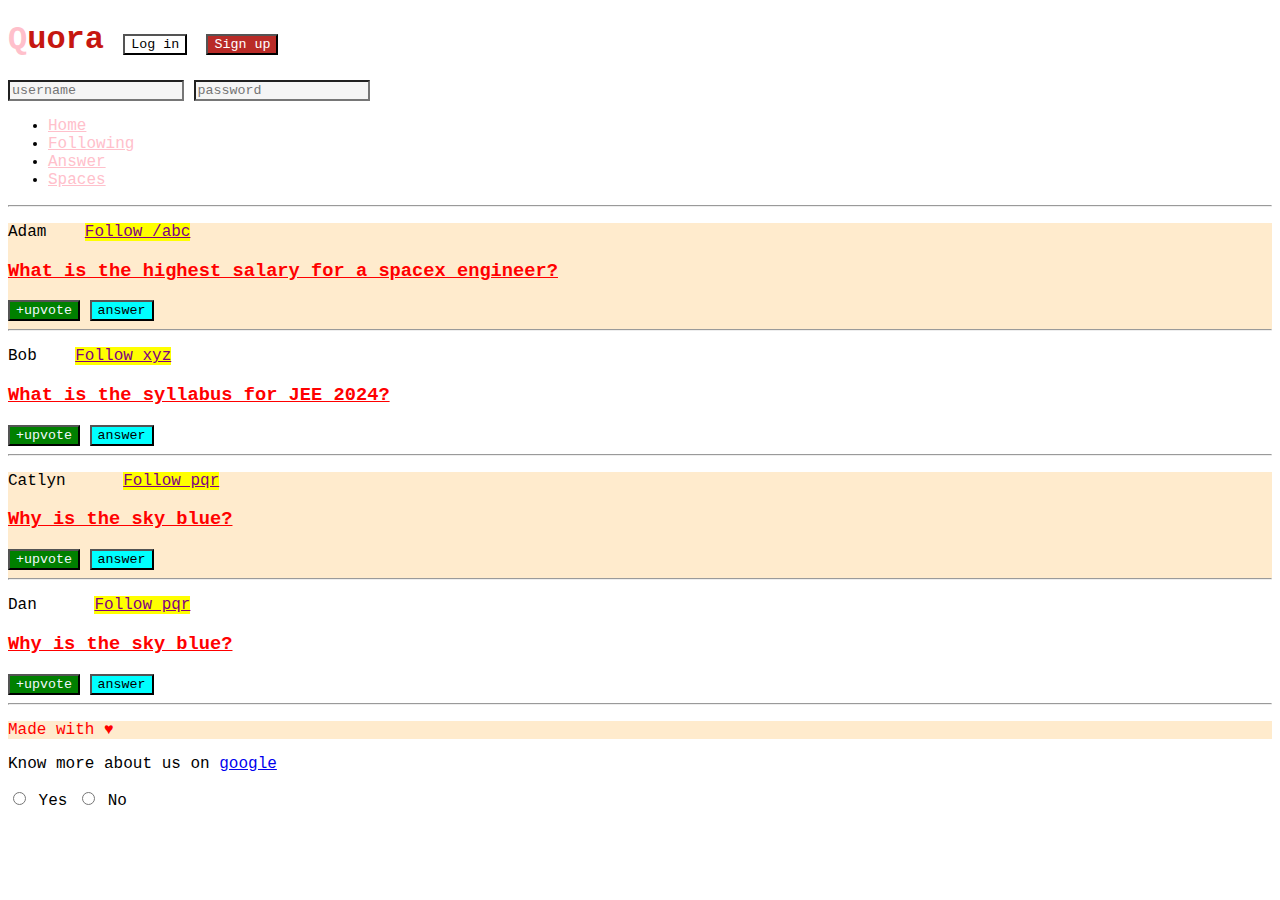
<file: index.html>
<!DOCTYPE html>
<html lang="en">
  <head>
    <meta charset="UTF-8" />
    <meta http-equiv="X-UA-Compatible" content="IE=edge" />
    <meta name="viewport" content="width=device-width, initial-scale=1.0" />
    <title>CSS Chapter2</title>
    <link rel="Stylesheet" href="5.style.css"/>
    <link rel="stylesheet" href="5.style2.css"/>
  </head>
  <body>
    <header>
        <h1>Quora 
        <button id="login">Log in</button>
        <button id="signup">Sign up</button>
        </h1>
        
        <div>
            <input type="text" placeholder="username">
            <input type="password" placeholder="password">
        </div>
        <nav>
            <ul>
                <li><a href="/home">Home</a></li>
                <li><a href="/following">Following</a></li>
                <li><a href="/answer">Answer</a></li>
                <li><a href="/spaces">Spaces</a></li>
            </ul>
        </nav>
        <hr>
    </header>
    <main>
        <div>
        <p class="post">
        Adam &nbsp;&nbsp;
        <a class="follow" href="/adam">Follow /abc</a></span>
        </p>
        <h3>What is the highest salary for a spacex engineer?</h3>
        <span>
            <button class="upvote">+upvote</button>
            <button>answer</button>
        </span>
        <hr />
    </div>
        <div>
        <p class="post">
        Bob &nbsp;&nbsp;
        <a class="follow" href="/bob">Follow xyz</a>
        </p>
        <h3>What is the syllabus for JEE 2024?</h3>
        <span>
            <button class="upvote">+upvote</button>
            <button>answer</button>
        </span>
        <hr />
        </div>
        <div>
        <p class="post">
        Catlyn &nbsp;&nbsp;&nbsp;&nbsp;
        <a class="follow" href="/catlyn">Follow pqr</a>
        </p>
        <h3>Why is the sky blue?</h3>
        <span>
            <button class="upvote">+upvote</button>
            <button>answer</button>
        </span>
        <hr />
        </div>
        <div>
        <p class="post">
            Dan &nbsp;&nbsp;&nbsp;&nbsp;
            <a class="follow" href="/dan">Follow pqr</a>
            </p>
            <h3>Why is the sky blue?</h3>
            <span>
                <button class="upvote">+upvote</button>
                <button>answer</button>
            </span>
            <hr />
        </div>
    </main>
    <div id="myid">
    <p>Made with &hearts; </p>
    </div>
    <p class="knowus">Know more about us on <a href="goole.com">google</a></p>
    <div>
        <input type="radio" id="yes" name="agreement">
        <lable for="yes">Yes</lable>
        <input type="radio" id="no" name="agreement">
        <lable for="no">No</lable>
    </div>
    
  </body>
</html>
</file>
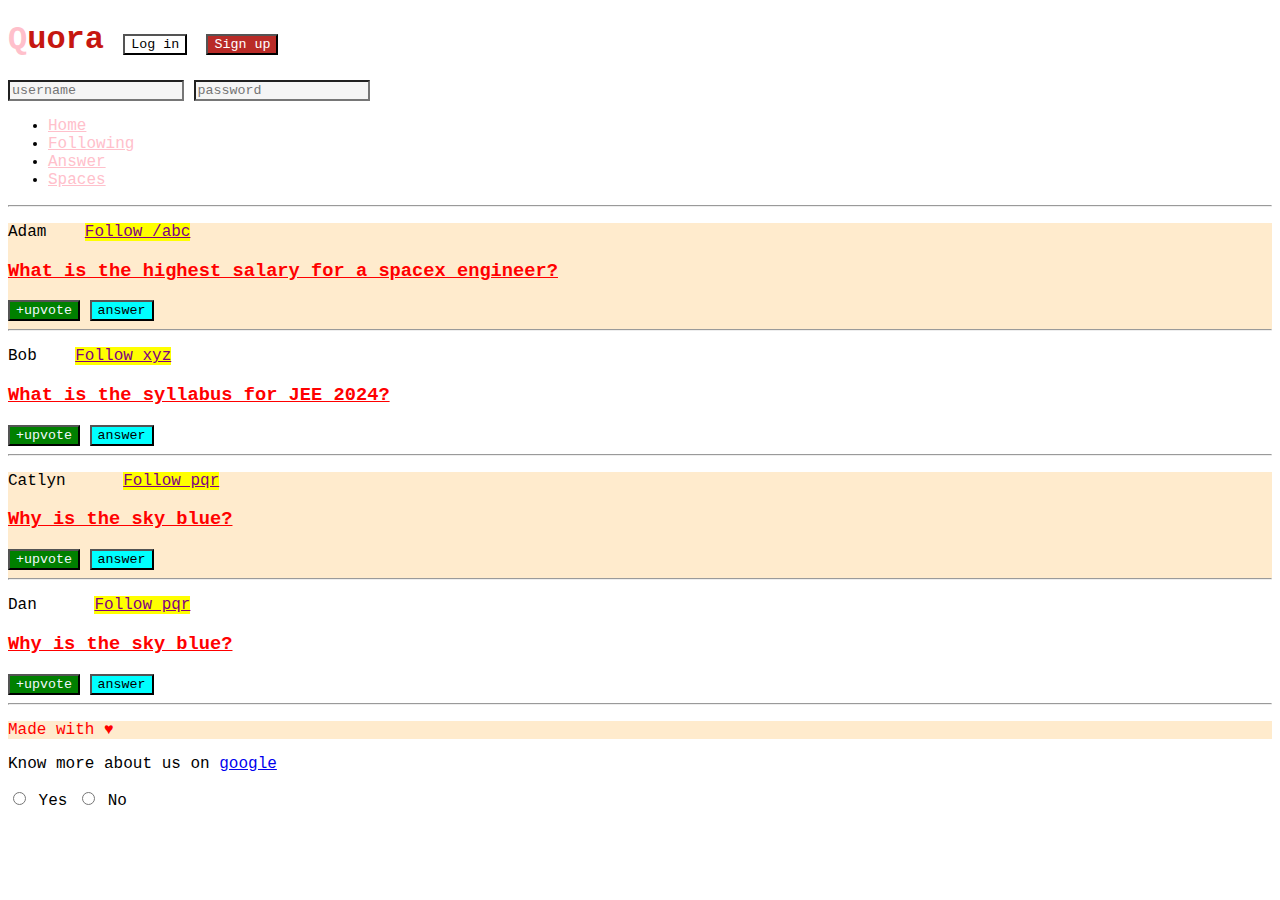
<file: 5.html>
<!DOCTYPE html>
<html lang="en">
  <head>
    <meta charset="UTF-8" />
    <meta http-equiv="X-UA-Compatible" content="IE=edge" />
    <meta name="viewport" content="width=device-width, initial-scale=1.0" />
    <title>CSS Chapter2</title>
    <link rel="Stylesheet" href="5.style.css"/>
    <link rel="stylesheet" href="5.style2.css"/>
  </head>
  <body>
    <header>
        <h1>Quora 
        <button id="login">Log in</button>
        <button id="signup">Sign up</button>
        </h1>
        
        <div>
            <input type="text" placeholder="username">
            <input type="password" placeholder="password">
        </div>
        <nav>
            <ul>
                <li><a href="/home">Home</a></li>
                <li><a href="/following">Following</a></li>
                <li><a href="/answer">Answer</a></li>
                <li><a href="/spaces">Spaces</a></li>
            </ul>
        </nav>
        <hr>
    </header>
    <main>
        <div>
        <p class="post">
        Adam &nbsp;&nbsp;
        <a class="follow" href="/adam">Follow /abc</a></span>
        </p>
        <h3>What is the highest salary for a spacex engineer?</h3>
        <span>
            <button class="upvote">+upvote</button>
            <button>answer</button>
        </span>
        <hr />
    </div>
        <div>
        <p class="post">
        Bob &nbsp;&nbsp;
        <a class="follow" href="/bob">Follow xyz</a>
        </p>
        <h3>What is the syllabus for JEE 2024?</h3>
        <span>
            <button class="upvote">+upvote</button>
            <button>answer</button>
        </span>
        <hr />
        </div>
        <div>
        <p class="post">
        Catlyn &nbsp;&nbsp;&nbsp;&nbsp;
        <a class="follow" href="/catlyn">Follow pqr</a>
        </p>
        <h3>Why is the sky blue?</h3>
        <span>
            <button class="upvote">+upvote</button>
            <button>answer</button>
        </span>
        <hr />
        </div>
        <div>
        <p class="post">
            Dan &nbsp;&nbsp;&nbsp;&nbsp;
            <a class="follow" href="/dan">Follow pqr</a>
            </p>
            <h3>Why is the sky blue?</h3>
            <span>
                <button class="upvote">+upvote</button>
                <button>answer</button>
            </span>
            <hr />
        </div>
    </main>
    <div id="myid">
    <p>Made with &hearts; </p>
    </div>
    <p class="knowus">Know more about us on <a href="goole.com">google</a></p>
    <div>
        <input type="radio" id="yes" name="agreement">
        <lable for="yes">Yes</lable>
        <input type="radio" id="no" name="agreement">
        <lable for="no">No</lable>
    </div>
    
  </body>
</html>
</file>
<file: 5.style.css>
/* h3{
    color:antiquewhite !important;
} */
*{/*     universal selector */
    font-family:'Courier New', Courier, monospace;
}

h1,h3{
    color:#c61710;
}
#login{
    background-color:white;
}
#signup{
    background-color:#b92b27;
    color:white;
}
.upvote{
    background-color:green;
    color:aliceblue;
}
#myid p{
    color:red; 
}
/* decendent selector  */
.post a{ 
    color:purple;
    background-color:yellow;
}
nav ul li a {
    color:pink;
}
#knowus a {
    color:aqua;
}
/* Adjacent siblings combinations(It is used when both are in 
same level , like sister we need to use + ) */
p + h3 {
    text-decoration:underline;
}
.upvote + button {
    background-color:aqua;
    color:black;
}
/* Child combinator */
div > input {
    background-color:sandybrown;
    color:whitesmoke;
}
/* Attribute selector */
input[type="text"]{
    color:green;
}
input[type="password"]{
    color:red;
}
input[type]{
    background-color:whitesmoke;
}

/* Psudeo-class */
/* 1) hover: */
button:hover{
    color:white;
    background-color:black;
}
h3:hover{
    text-decoration:overline;
}
/* 2):active */
button:active{
    background-color:palevioletred;
    color:black;
}
p:active{
    font-weight:bold;
    color:green;
}
/* 3)checked */
input[type=radio]:checked + lable{
    color:red;
    font-weight:bold;
}
div:nth-last-of-type(2n){
    background-color:blanchedalmond
}
/* Pusdo element */
h1::first-letter{
    color:pink;
}
p::selection{
    color:rgb(224, 228, 156);
}
/* Cascading  */
h3{
    color:yellow:
}
h3{
    color:blue;
}
</file>
<file: 5.style2.css>
h3{
    color:red;
}
</file>
